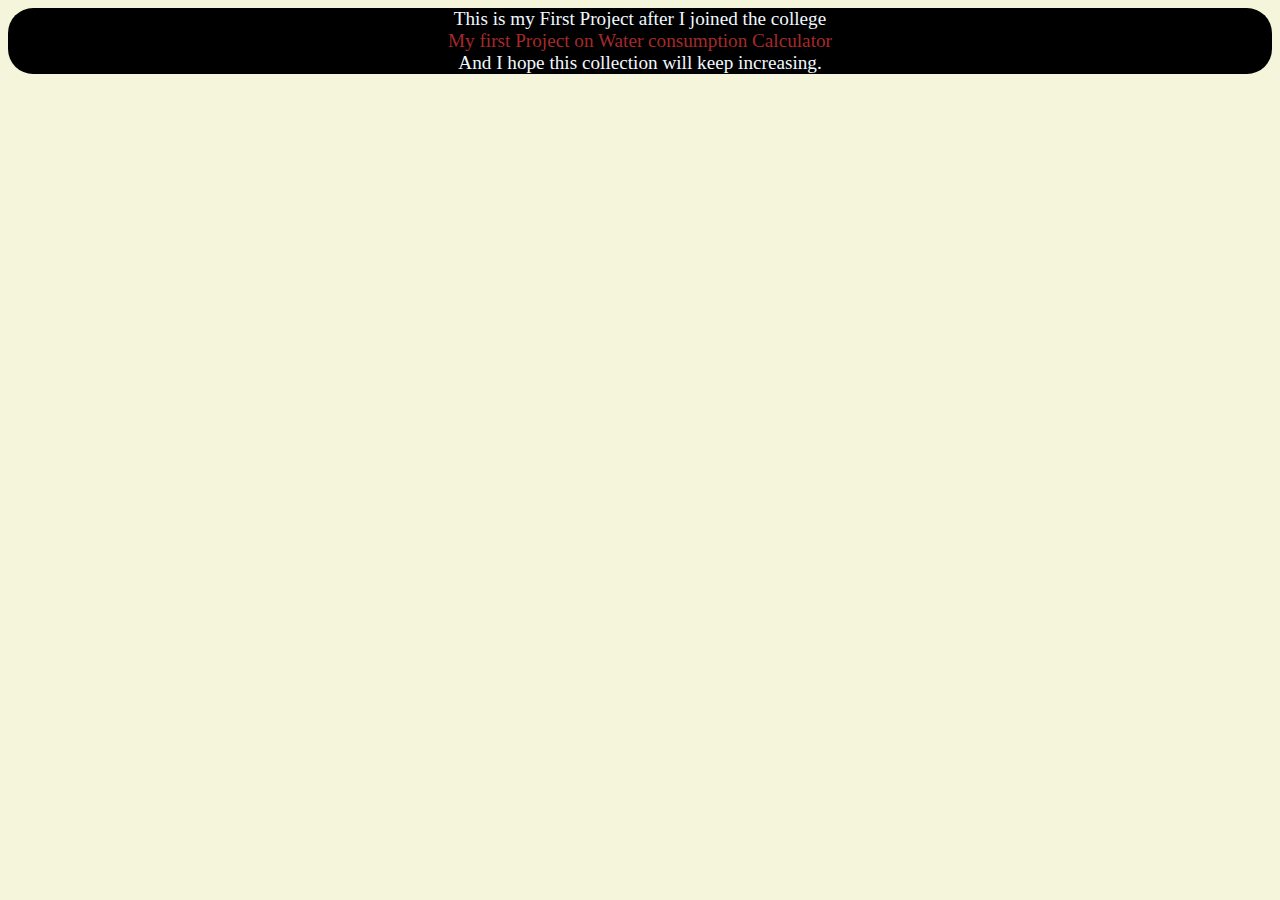
<file: projects.html>
<!DOCTYPE html>
<html lang="en">
<head>
    <meta charset="UTF-8">
    <meta name="viewport" content="width=device-width, initial-scale=1.0">
    <title>Projects</title>
    <style>
        body{
            text-align: center;
            font-size: larger;
            font-style:normal;
            background-color: black;
            color: aliceblue;
            background-color: beige;
            
        }
        a{
            color: brown;
            text-decoration: none;
        }
        a:hover{
            color: yellow;
            text-decoration: none;
        }
        section{
            background-color: black;
            color: aliceblue;
            border-radius: 2cap;
        }
    </style>
</head>
<body>
    <section>
        This is my First Project after I joined the college<br>
        <a href="https://ishaan0132.github.io/WaterFootprint-Calaculator/">My first Project on Water consumption  Calculator</a>
        <br>
        And I hope this collection will keep increasing.
        </section>
    
</body>
</html>
</file>
